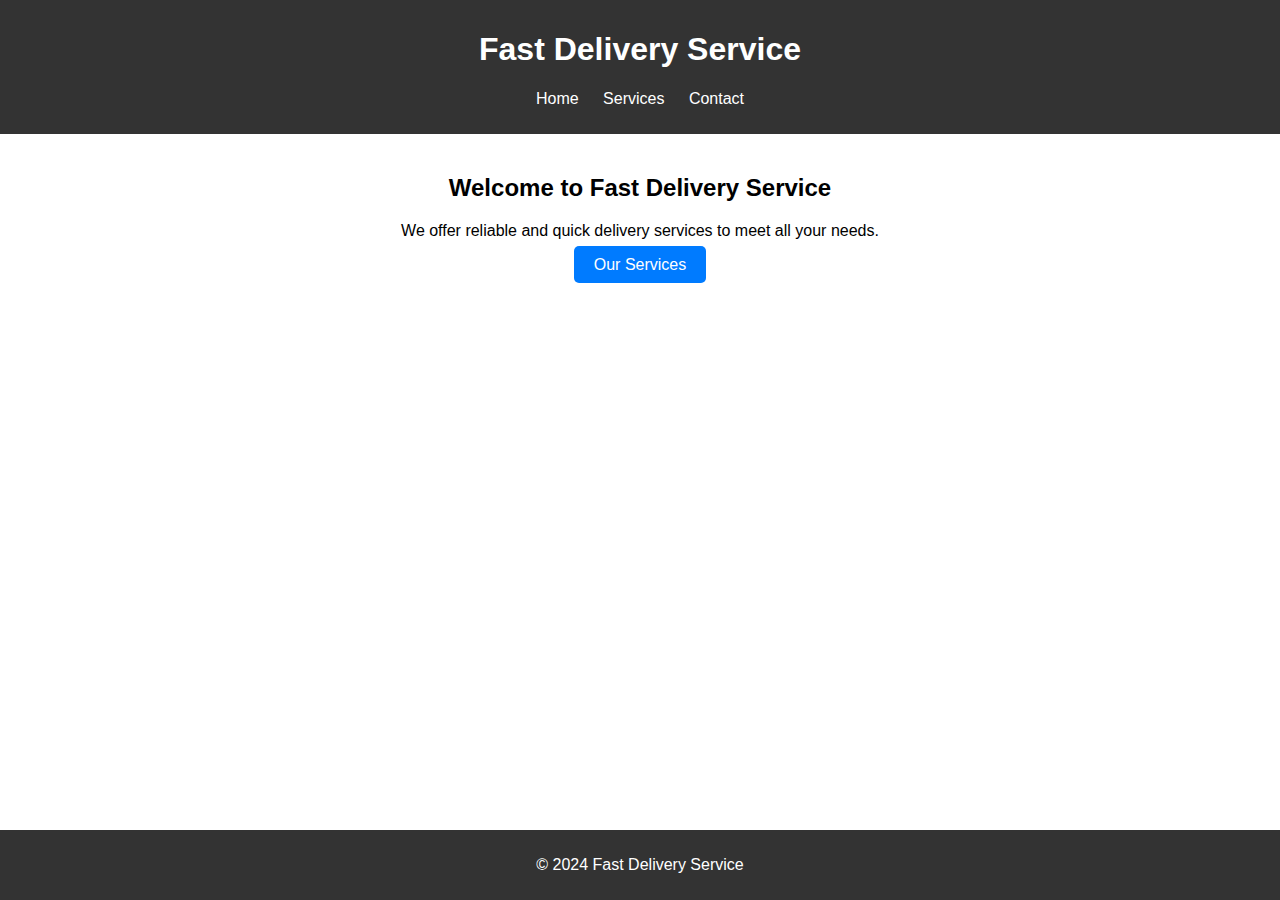
<file: index.html>
<!DOCTYPE html>
<html lang="en">
<head>
    <meta charset="UTF-8">
    <meta name="viewport" content="width=device-width, initial-scale=1.0">
    <title>Delivery Service</title>
    <link rel="stylesheet" href="styles.css">
</head>
<body>
    <header>
        <h1>Fast Delivery Service</h1>
        <nav>
            <ul>
                <li><a href="index.html">Home</a></li>
                <li><a href="services.html">Services</a></li>
                <li><a href="contact.html">Contact</a></li>
            </ul>
        </nav>
    </header>
    <main>
        <h2>Welcome to Fast Delivery Service</h2>
        <p>We offer reliable and quick delivery services to meet all your needs.</p>
        <a href="services.html" class="button">Our Services</a>
    </main>
    <footer>
        <p>&copy; 2024 Fast Delivery Service</p>
    </footer>
</body>
</html>
</file>
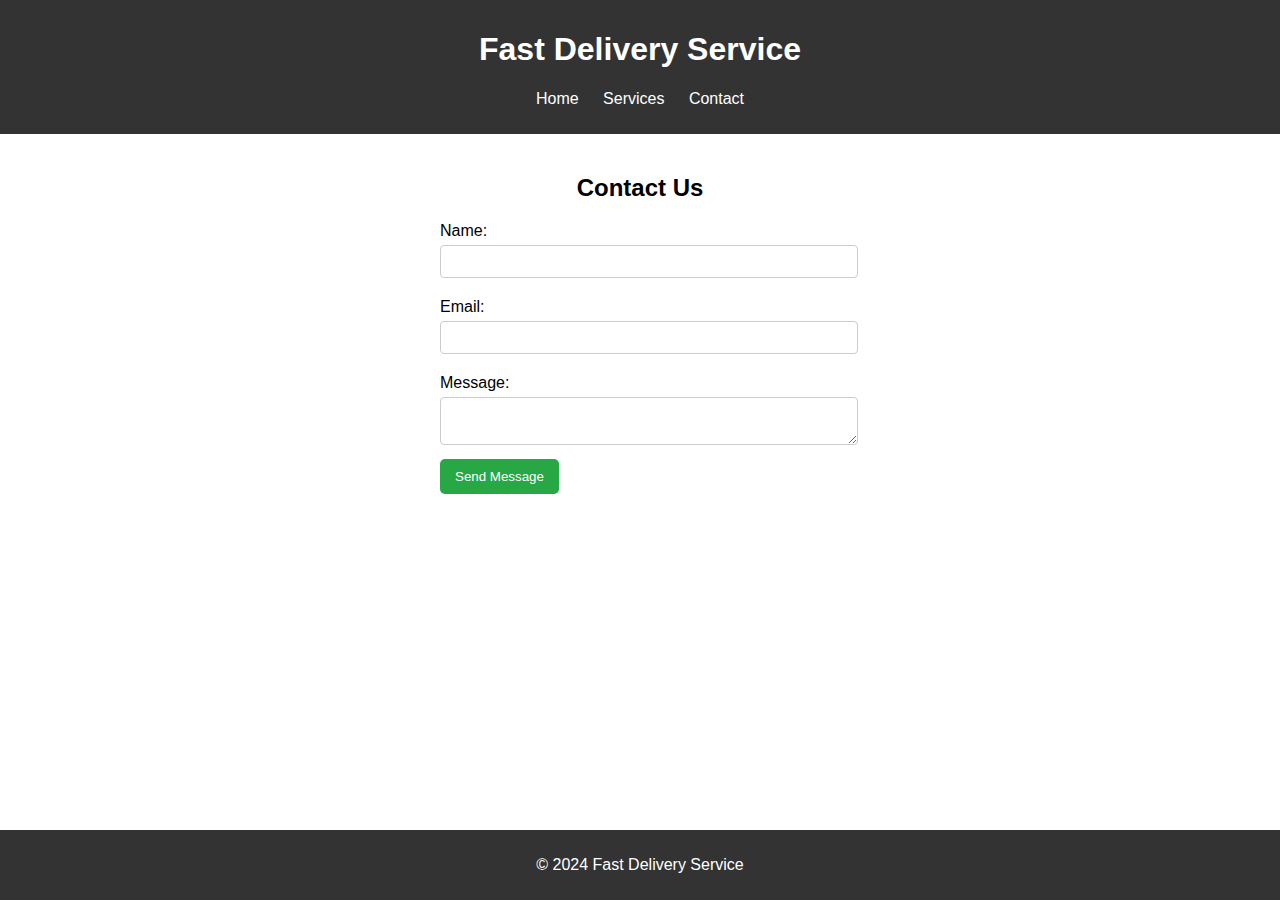
<file: contact.html>
<!DOCTYPE html>
<html lang="en">
<head>
    <meta charset="UTF-8">
    <meta name="viewport" content="width=device-width, initial-scale=1.0">
    <title>Contact Us</title>
    <link rel="stylesheet" href="styles.css">
</head>
<body>
    <header>
        <h1>Fast Delivery Service</h1>
        <nav>
            <ul>
                <li><a href="index.html">Home</a></li>
                <li><a href="services.html">Services</a></li>
                <li><a href="contact.html">Contact</a></li>
            </ul>
        </nav>
    </header>
    <main>
        <h2>Contact Us</h2>
        <form id="contact-form">
            <label for="name">Name:</label>
            <input type="text" id="name" name="name" required>
            
            <label for="email">Email:</label>
            <input type="email" id="email" name="email" required>
            
            <label for="message">Message:</label>
            <textarea id="message" name="message" required></textarea>
            
            <button type="submit">Send Message</button>
        </form>
    </main>
    <footer>
        <p>&copy; 2024 Fast Delivery Service</p>
    </footer>
    <script src="scripts.js"></script>
</body>
</html>
</file>
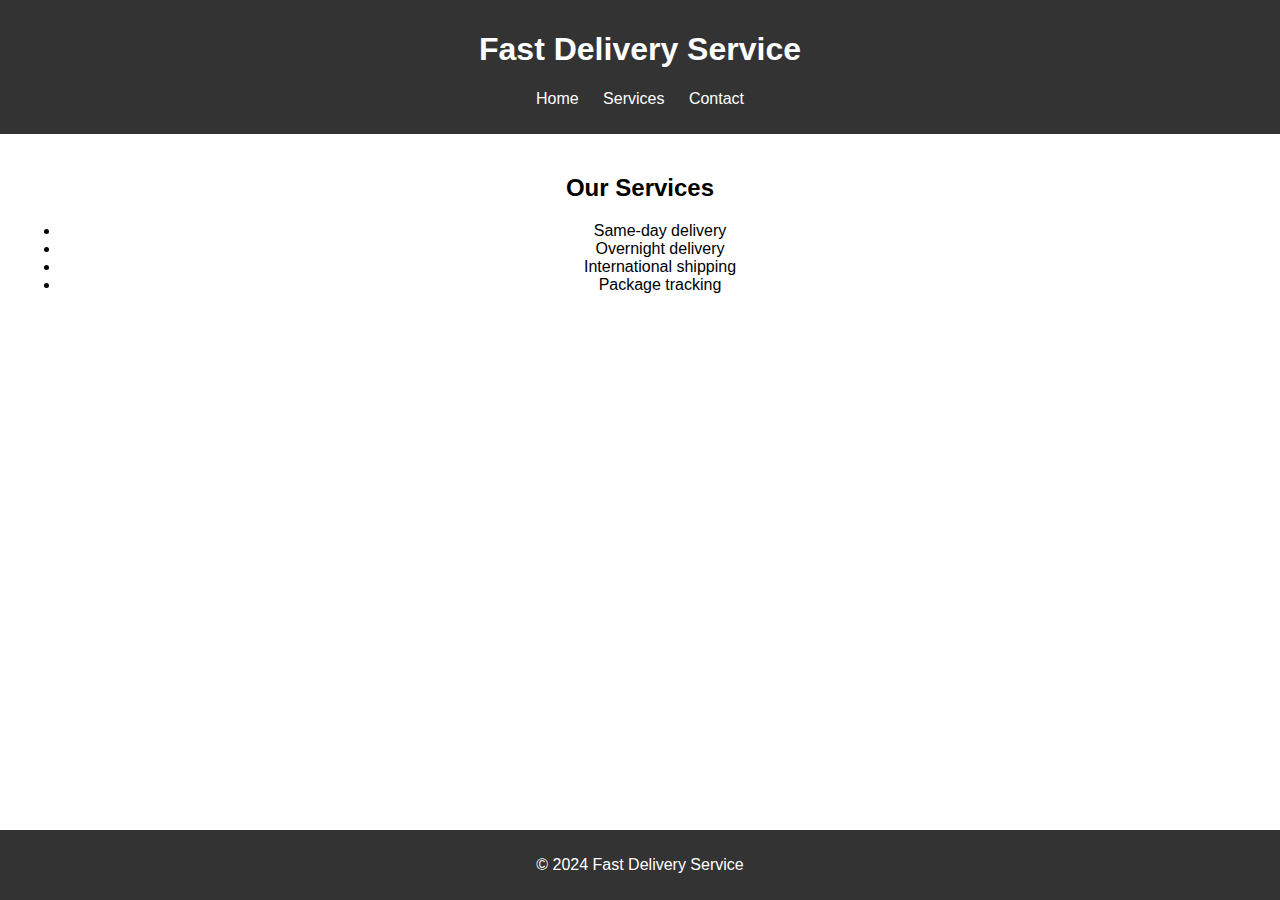
<file: services.html>
<!DOCTYPE html>
<html lang="en">
<head>
    <meta charset="UTF-8">
    <meta name="viewport" content="width=device-width, initial-scale=1.0">
    <title>Our Services</title>
    <link rel="stylesheet" href="styles.css">
</head>
<body>
    <header>
        <h1>Fast Delivery Service</h1>
        <nav>
            <ul>
                <li><a href="index.html">Home</a></li>
                <li><a href="services.html">Services</a></li>
                <li><a href="contact.html">Contact</a></li>
            </ul>
        </nav>
    </header>
    <main>
        <h2>Our Services</h2>
        <ul>
            <li>Same-day delivery</li>
            <li>Overnight delivery</li>
            <li>International shipping</li>
            <li>Package tracking</li>
        </ul>
    </main>
    <footer>
        <p>&copy; 2024 Fast Delivery Service</p>
    </footer>
</body>
</html>
</file>
<file: styles.css>
body {
    font-family: Arial, sans-serif;
    margin: 0;
    padding: 0;
    box-sizing: border-box;
}

header {
    background-color: #333;
    color: #fff;
    padding: 10px 0;
    text-align: center;
}

nav ul {
    list-style: none;
    padding: 0;
}

nav ul li {
    display: inline;
    margin: 0 10px;
}

nav ul li a {
    color: #fff;
    text-decoration: none;
}

main {
    padding: 20px;
    text-align: center;
}

footer {
    background-color: #333;
    color: #fff;
    text-align: center;
    padding: 10px 0;
    position: absolute;
    width: 100%;
    bottom: 0;
}

.button {
    background-color: #007BFF;
    color: white;
    padding: 10px 20px;
    text-decoration: none;
    border-radius: 5px;
}

.button:hover {
    background-color: #0056b3;
}

form {
    max-width: 400px;
    margin: 0 auto;
    text-align: left;
}

form label {
    display: block;
    margin: 10px 0 5px;
}

form input, form textarea {
    width: 100%;
    padding: 8px;
    margin-bottom: 10px;
    border: 1px solid #ccc;
    border-radius: 4px;
}

form button {
    background-color: #28a745;
    color: white;
    padding: 10px 15px;
    border: none;
    border-radius: 5px;
    cursor: pointer;
}

form button:hover {
    background-color: #218838;
}
</file>
